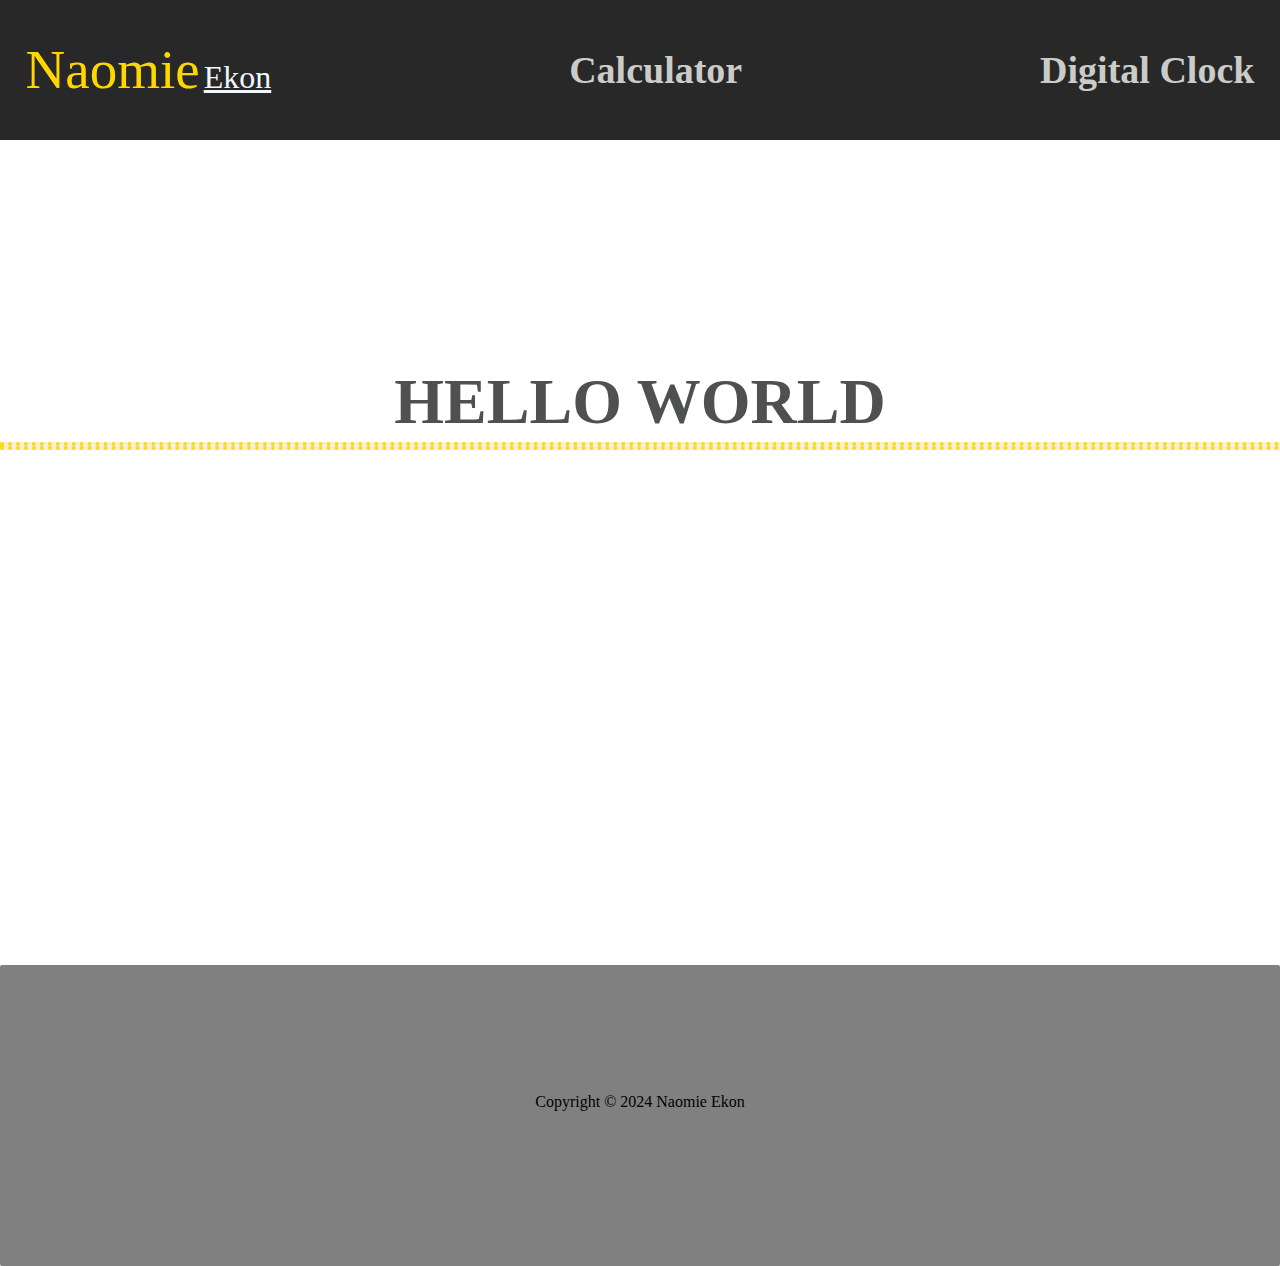
<file: index.html>
<!DOCTYPE html>
<html lang="en">
<head>
    <meta charset="UTF-8">
    <meta name="viewport" content="width=device-width, initial-scale=1.0">
    <title>Naomie EKon</title>
    <link rel="stylesheet" href="./Style.css">
    <script src="./Javascript.js"></script>
    <link rel="icon" href="./favicon.ico?v=2">
    <link rel="stylesheet" href="https://cdnjs.cloudflare.com/ajax/libs/font-awesome/6.5.1/css/all.min.css" 
    integrity="sha512-DTOQO9RWCH3ppGqcWaEA1BIZOC6xxalwEsw9c2QQeAIftl+Vegovlnee1c9QX4TctnWMn13TZye+giMm8e2LwA==" 
    crossorigin="anonymous" referrerpolicy="no-referrer" />
</head>

<!--********* NAVIGATION BAR *********** -->
<nav class="navbar">
    <div class="container">
        <p>
            <span class="big" style="text-align: none;">Naomie</span>
            <span class="small">Ekon</span>
        </p>
       <a href="./Index1.html" style="text-decoration: none; color: #CBCBC8;"><h1>Calculator</h1></a>
       <a href="./index.html" style="text-decoration: none; color: #CBCBC8;"><h1 >Digital Clock</h1></a>
    </div>
</nav>
<body>
  <!--********* CLOCK *********** -->
   <section class="section"> 
        <h3>HELLO WORLD</h3>
        <div id="clock"></div>
   </section>
</body>
 <!--********* FOOTER *********** -->
    <footer class="foot">
        <div class="content">
            <p>Copyright &copy; 2024 Naomie Ekon</p>
            <p class="socials">
                <a href="https://www.twitter.com/@NaomieEkon5509"><i class="fa-brands fa-twitter"></i></a>
                <a href="https://www.linkedin.com/in/banen-yengue-naomie-ekon-7690832a6?utm_source=share&utm_campaign=share_via&utm_content=profile&utm_medium=ios_app" ><i class="fa-brands fa-linkedin"></i></a>
                <a href="https://www.instagram.com/ekon5509?igsh=NGVhN2U2NjQ0Yg%3D%3D&utm_source=qr"><i class="fa-brands fa-instagram"></i></a>
            </p>
        </div>
   </footer>
</html>
</file>
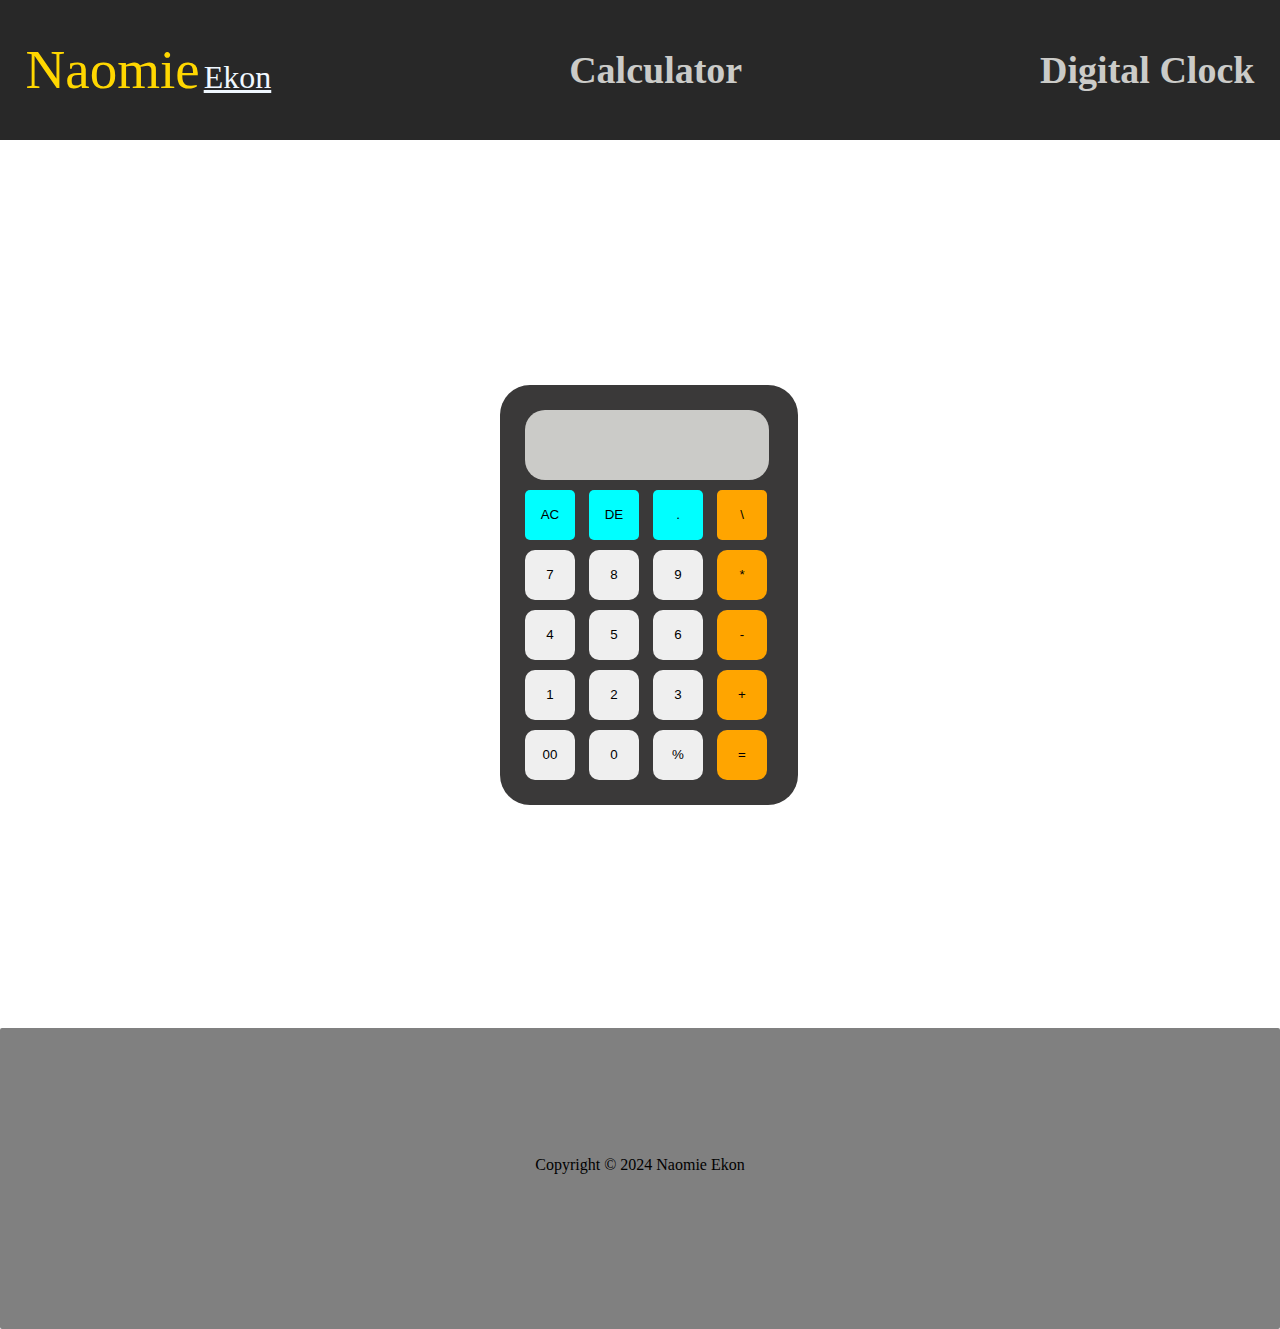
<file: Index1.html>
<!DOCTYPE html>
<html lang="en">
<head>
    <meta charset="UTF-8">
    <meta name="viewport" content="width=device-width, initial-scale=1.0">
    <title>Naomie Ekon</title>
    <link rel="stylesheet" href="./Style.css">
    <link rel="stylesheet" href="https://cdnjs.cloudflare.com/ajax/libs/font-awesome/6.5.1/css/all.min.css" 
    integrity="sha512-DTOQO9RWCH3ppGqcWaEA1BIZOC6xxalwEsw9c2QQeAIftl+Vegovlnee1c9QX4TctnWMn13TZye+giMm8e2LwA==" 
    crossorigin="anonymous" referrerpolicy="no-referrer" />
    <link rel="icon" href="./favicon.ico?v=2" >
</head>

<!--********* NAVIGATION BAR *********** -->
<nav class="navbar">
    <div class="container">
        <p>
            <span class="big">Naomie</span>
            <span class="small">Ekon</span>
        </p>
       <a href="./Index1.html" style="text-decoration: none; color: #CBCBC8;"><h1 >Calculator</h1></a>
       <a href="./index.html" style="text-decoration: none; color: #CBCBC8;"><h1 >Digital Clock</h1></a>
    </div>
</nav>

<!--********* CALCULATOR *********** -->
<body>
    <section>
        <div class="contain">
           <div class="row">
              <div class="calculator">
                    <form>
                        <div class="display">
                            <input class="input" type="text" name="display">
                        </div>
                        <div>
                            <input type="button" value="AC" onclick="display.value=''" class="dy" style="background-color: aqua; size: 40px;border-radius: 5px;">
                            <input type="button" value="DE" onclick="display.value=display.value.tostring().slice(0,-1)" class="de" style="background-color: aqua;border-radius: 5px;">
                            <input type="button" value="." onclick="display.value+='.'" class="point" style="background-color: aqua;  size: 40px;border-radius: 5px;">
                            <input type="button" value="\" onclick="display.value+= '/'" class="operator" style="background-color: orange;  size: 40px;border-radius: 5px;">
                        </div>
                        <div>
                            <input type="button" value="7" onclick="display.value+='7'" class="point">
                            <input type="button" value="8" onclick="display.value+='8'" class="point">
                            <input type="button" value="9" onclick="display.value+='9'" class="point">
                            <input type="button" value="*" onclick="display.value+='*'" class="operator" style="background-color: orange;">
                        </div>
                        <div>
                            <input type="button" value="4" onclick="display.value+='4'" class="point">
                            <input type="button" value="5" onclick="display.value+='5'" class="point">
                            <input type="button" value="6" onclick="display.value+='6'" class="point">
                            <input type="button" value="-" onclick="display.value+='-'" class="operator" style="background-color: orange;">  
                        </div>
                        <div>
                            <input type="button" value="1" onclick="display.value+='1'" class="point">
                            <input type="button" value="2" onclick="display.value+='2'" class="point">
                            <input type="button" value="3" onclick="display.value+='3'" class="point">
                            <input type="button" value="+" onclick="display.value+='+'" class="operator" style="background-color:  orange;">
                        </div>
                        <div>
                            <input type="button" value="00" onclick="display.value+='00'" class="point">
                            <input type="button" value="0" onclick="display.value+='0'" class="point">
                            <input type="button" value="%" onclick="display.value+='%'" class="point">
                            <input type="button" value="=" onclick="display.value=eval(display.value)" class="equal" style="background-color: orange;">
                        </div>
                    </form>
                </div>
            </div>
        </div>
    </section>

    <!--********* FOOTER *********** -->
    <footer class="footer">
        <div class="content">
            <p>Copyright &copy; 2024 Naomie Ekon</p>
            <p class="socials">
                <a href="https://www.twitter.com/@NaomieEkon5509"><i class="fa-brands fa-twitter"></i></a>
                <a href="https://www.linkedin.com/in/banen-yengue-naomie-ekon-7690832a6?utm_source=share&utm_campaign=share_via&utm_content=profile&utm_medium=ios_app" ><i class="fa-brands fa-linkedin"></i></a>
                <a href="https://www.instagram.com/ekon5509?igsh=NGVhN2U2NjQ0Yg%3D%3D&utm_source=qr"><i class="fa-brands fa-instagram"></i></a>
            </p>
        </div>
    </footer>
    
</body>
</html>
</file>
<file: Style.css>
* {
    margin: 0;
  }

  /*********** NAVIGATION BAR **********/
  .container {
    display: flex;
    justify-content: space-between;
    padding: 8% 2%;
    background-color: rgba(0, 0, 0, 0.845);
    align-items: center;
  }
  .big {
    color: gold;
    font-size: 25px;
    text-decoration: none;
  }
  .small {
    color: aliceblue;
    text-decoration: underline;
    font-size: 15px;
  }

  /*********** CLOCK **********/
  #clock {
    background-color: rgb(249, 238, 224);
    font-size: 50px;
    width: 100%;
    color: rgba(81, 84, 84, 0.827) ;
    text-align: center;
    border: 4px dotted rgba(255, 217, 0, 0.882);
    border-radius: 0px;
    padding-top: -12%;
 }
 a h1 {
    font-size: 15px;
 }
section {
    height: 40vh;
    padding-top: 60%;
}
section h3 {
    font-size: 2rem;
    text-align: center;
    margin-bottom: 3px;
    color: rgba(42, 45, 45, 0.827);
 }
 .section {
    height: 200px;
    padding-bottom: 250px;
    padding-top: 225px;
 }

 /*********** FOOTER **********/
.foot {
    background-color: gray;
    justify-content: center;
    padding: 10% 0px;
    border-radius: 2px;
    text-align: center;
    height: 5vh;
}
 .socials .fa-twitter, .fa-instagram, .fa-linkedin {
    color: rgb(71, 72, 73);
    padding: 3px;
    padding-top: 3%;
    font-size: 20px;
 }

 /*********** CALCULATOR **********/
 section {
    padding-top: 100px;
    padding-bottom: 92px;
 }
 section .contain {
    width: 100%;
    display: flex;
    align-items: center;
    justify-content: center;
    height: 30vh;
    padding-bottom: 10%;
   }
   section .row {
    height: 20vh;
   }
   .calculator {
    background: rgb(58, 57, 57);
    padding: 20px;
    border-radius: 30px;
   }
   .footer {
    background-color: gray;
    justify-content: center;
    margin-top: 30%;
    padding: 10% 0px;
    border-radius: 2px;
    text-align: center;
    height: 5vh;
   }
   .input{
    background: #CBCBC8;
    border-radius: 20px;
    color: blue;
    width:100%;
    padding: 10px 8px;
   }
   form .display {
    width: 228px;
   }
   form input {
    border: 0px;
    outline: 0px;
    height: 50px;
    width: 50px;
    border-radius: 10px;
    padding: 5px;
    margin: 5px;
   }

   /*********** MEDIA QUERIES **********/
@media only screen and (min-width: 280px) {
    /*********** NAVIGATION BAR **********/
  .container {
    display: flex;
    justify-content: space-between;
    padding: 8% 2%;
    background-color: rgba(0, 0, 0, 0.845);
    align-items: center;
  }
  .big {
    color: gold;
    font-size: 20px;
    text-decoration: none;
  }
  .small {
    color: aliceblue;
    text-decoration: underline;
    font-size: 10px;
  }

  /*********** CLOCK **********/
  #clock {
    background-color: rgb(249, 238, 224);
    font-size: 40px;
    width: 100%;
    color: rgba(81, 84, 84, 0.827) ;
    text-align: center;
    border: 4px dotted rgba(255, 217, 0, 0.882);
    border-radius: 0px;
    padding-top: -12%;
 }
 a h1 {
    font-size: 10px;
 }
section {
    height: 40vh;
    padding-top: 60%;
}
section h3 {
    font-size: 1.5rem;
    text-align: center;
    margin-bottom: 3px;
    color: rgba(42, 45, 45, 0.827);
 }
 .section {
    height: 200px;
    padding-bottom: 250px;
    padding-top: 225px;
 }

 /*********** FOOTER **********/
.foot {
    background-color: gray;
    justify-content: center;
    padding: 10% 0px;
    border-radius: 2px;
    text-align: center;
    height: 5vh;
}
 .socials .fa-twitter, .fa-instagram, .fa-linkedin {
    color: rgb(71, 72, 73);
    padding: 3px;
    padding-top: 3%;
    font-size: 13px;
 }

 /*********** CALCULATOR **********/
 section {
    padding-top: 100px;
    padding-bottom: 92px;
 }
 section .contain {
    width: 100%;
    display: flex;
    align-items: center;
    justify-content: center;
    height: 59px;
    padding-bottom: 10%;
   }
   section .row {
    height: 100px;
    width: 280px;
   }
   .calculator {
    background: rgb(58, 57, 57);
    padding: 10px 10px;
    border-radius: 15px;
    width: 258px;

   }
   .footer {
    background-color: gray;
    justify-content: center;
    margin-top: 30%;
    padding: 10% 0px;
    border-radius: 2px;
    text-align: center;
    height: 5vh;
   }
   .point {
    size: 25px;
   }
   .operator {
    size: 25px;
   }
   .input{
    background: #CBCBC8;
    border-radius: 20px;
    color: blue;
    width:100%;
    size: 25px;
    padding: 10px 8px;
   }
   form .display {
    width: 225px;
    height: 80px;
   }
   form input {
    border: 0px;
    outline: 0px;
    height: 50px;
    width: 50px;
    border-radius: 10px;
    padding: 5px;
    margin: 5px;
   }
}
@media only screen and (min-width: 768px) {
   /*********** NAVIGATION BAR **********/
  .container {
    display: flex;
    justify-content: space-between;
    padding: 8% 2%;
    background-color: rgba(0, 0, 0, 0.845);
    align-items: center;
  }
  .big {
    color: gold;
    font-size: 35px;
    text-decoration: none;
  }
  .small {
    color: aliceblue;
    text-decoration: underline;
    font-size: 25px;
  }

  /*********** CLOCK **********/
  #clock {
    background-color: rgb(249, 238, 224);
    font-size: 60px;
    width: 100%;
    color: rgba(81, 84, 84, 0.827) ;
    text-align: center;
    border: 4px dotted rgba(255, 217, 0, 0.882);
    border-radius: 0px;
    padding-top: -12%;
 }
 a h1 {
    font-size: 25px;
 }
section {
    height: 40vh;
    padding-top: 60%;
}
section h3 {
    font-size: 3rem;
    text-align: center;
    margin-bottom: 3px;
    color: rgba(42, 45, 45, 0.827);
 }
 
 /*********** FOOTER **********/
.foot {
    background-color: gray;
    justify-content: center;
    padding: 10% 0px;
    border-radius: 2px;
    text-align: center;
    height: 5vh;
}
 .socials .fa-twitter, .fa-instagram, .fa-linkedin {
    color: rgb(71, 72, 73);
    padding: 3px;
    padding-top: 3%;
    font-size: 30px;
 }

 /*********** CALCULATOR **********/
 section {
    padding-top: 100px;
    padding-bottom: 92px;
 }
 section .contain {
    width: 100%;
    display: flex;
    align-items: center;
    justify-content: center;
    height: 30vh;
    padding-bottom: 10%;
   }
   section .row {
    height: 20vh;
   }
   .calculator {
    background: rgb(58, 57, 57);
    padding: 20px;
    border-radius: 30px;
   }
   .footer {
    background-color: gray;
    justify-content: center;
    margin-top: 30%;
    padding: 10% 0px;
    border-radius: 2px;
    text-align: center;
    height: 5vh;
   }
   .input{
    background: #CBCBC8;
    border-radius: 20px;
    color: blue;
    width:100%;
    padding: 10px 8px;
   }
   form .display {
    width: 228px;
   }
   form input {
    border: 0px;
    outline: 0px;
    height: 50px;
    width: 50px;
    border-radius: 10px;
    padding: 5px;
    margin: 5px;
   }

}
@media only screen and (min-width: 1000px) {
    /*********** NAVIGATION BAR **********/
  .container {
    display: flex;
    justify-content: space-between;
    padding: 3% 2%;
    background-color: rgba(0, 0, 0, 0.845);
    align-items: center;
  }
  .big {
    color: gold;
    font-size: 55px;
    text-decoration: none;
  }
  .small {
    color: aliceblue;
    text-decoration: underline;
    font-size: 32px;
  }

  /*********** CLOCK **********/
  #clock {
    background-color: rgb(249, 238, 224);
    font-size: 80px;
    width: 100%;
    color: rgba(81, 84, 84, 0.827) ;
    text-align: center;
    border: 4px dotted rgba(255, 217, 0, 0.882);
    border-radius: 0px;
    padding-top: -12%;
 }
 a h1 {
    font-size: 38px;
 }
section {
    height: 60vh;
    padding-top: 80%;
}
section h3 {
    font-size: 4rem;
    text-align: center;
    margin-bottom: 3px;
    color: rgba(42, 45, 45, 0.827);
 }
 
 /*********** FOOTER **********/
.foot {
    background-color: gray;
    justify-content: center;
    padding: 10% 0px;
    border-radius: 2px;
    text-align: center;
    height: 5vh;
    margin-top: 150px;
}
 .socials .fa-twitter, .fa-instagram, .fa-linkedin {
    color: rgb(71, 72, 73);
    padding: 3px;
    padding-top: 3%;
    font-size: 40px;
 }

 /*********** CALCULATOR **********/
 section {
    padding-top: 200px;
    padding-bottom: 20px;
 }
 section .contain {
    width: 100%;
    display: flex;
    align-items: center;
    justify-content: center;
    height: 30vh;
    padding-bottom: 10%;
   }
   section {
    height: 560;
   }
   .calculator {
    background: rgb(58, 57, 57);
    padding: 20px;
    border-radius: 30px;
   }
   .footer {
    background-color: gray;
    justify-content: center;
    margin-top: 10%;
    padding: 10% 0px;
    border-radius: 2px;
    text-align: center;
    height: 5vh;
   }
   .input{
    background: #CBCBC8;
    border-radius: 20px;
    color: blue;
    width:100%;
    padding: 10px 8px;
   }
   form .display {
    width: 228px;
   }
   form input {
    border: 0px;
    outline: 0px;
    height: 50px;
    width: 50px;
    border-radius: 10px;
    padding: 5px;
    margin: 5px;
   }

}
</file>
